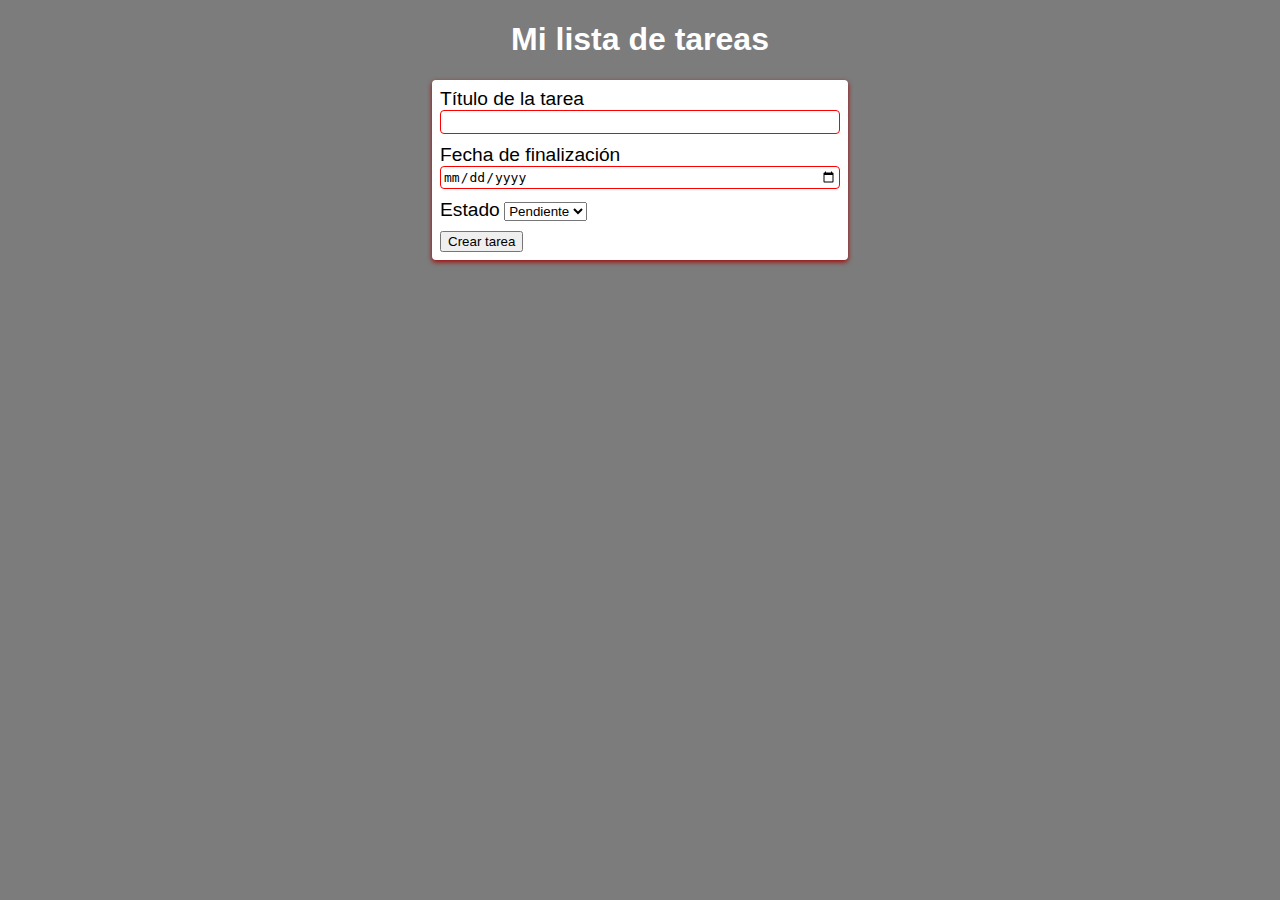
<file: Trabajo_1/ListaDinamica.html>
<!DOCTYPE html>
<html>

    <head>
        <title></title>
        <meta charset="utf-8">
        <!-- referencia a la hoja de estilo -->
        <link rel="stylesheet" href="styles.css">
    </head>

    <body>
        <h1>Mi lista de tareas</h1>
        <!--formulario para ingresar nuevas tareas: -->
        <form id="taskForm">
            <div class="form-group">
                <label for="title">Título de la tarea</label>
                <input type="text" id="title" required>
            </div>
            <div class="form-group">
                <label for="date">Fecha de finalización</label>
                <input type="date" id="date" required>
            </div>
            <div class="form-group">
                <label for="status">Estado</label>
                <select id="status" required>
                    <option value="0">Pendiente</option>
                    <option value="1">Finalizada</option>
                    <option value="2">Desarrollo</option>
                </select>
            </div>
            <button type="submit">Crear tarea</button>
        </form>
        
        <!-- contenedor donde se mostrarán las tareas creadas: -->
        <div id="taskList">

        </div>
        <!-- referencia al script -->
        <script src="script.js"></script>
    </body>

</html>
</file>
<file: Trabajo_1/styles.css>
body{
    font-family: Arial, Helvetica, sans-serif;
    margin: 10px;
    background-color: #7c7c7c;
}

h1{
    color: #ffffff;
    text-align: center;
}

/* estilo para todos los formularios: */
form{
    background-color:#FFF;
    /*  margen interno   */
    padding:8px;
    border-radius: 4px;
    box-shadow: 0 2px 5px rgb(161, 6, 6);
    margin-bottom: 20px;
    margin-left: auto;
    margin-right: auto;
    transition: box-shadow 0.3s ease;
    max-width: 400px;
}

/* estilo para elementos de la clase "form-group*/
.form-group
{
    margin-bottom: 10px;
}
label{
    color: rgb(0, 0, 0);
    font-size: 1.2em;
    transition: color 0.3s ease;
}
label:hover{
    color: red;
}

input, textarea{
    width: 100%;
    padding: 2px;
    border-radius: 4px;
    border: solid 1px red;
    box-sizing: border-box;
    font-size: 1em; 
}
</file>
